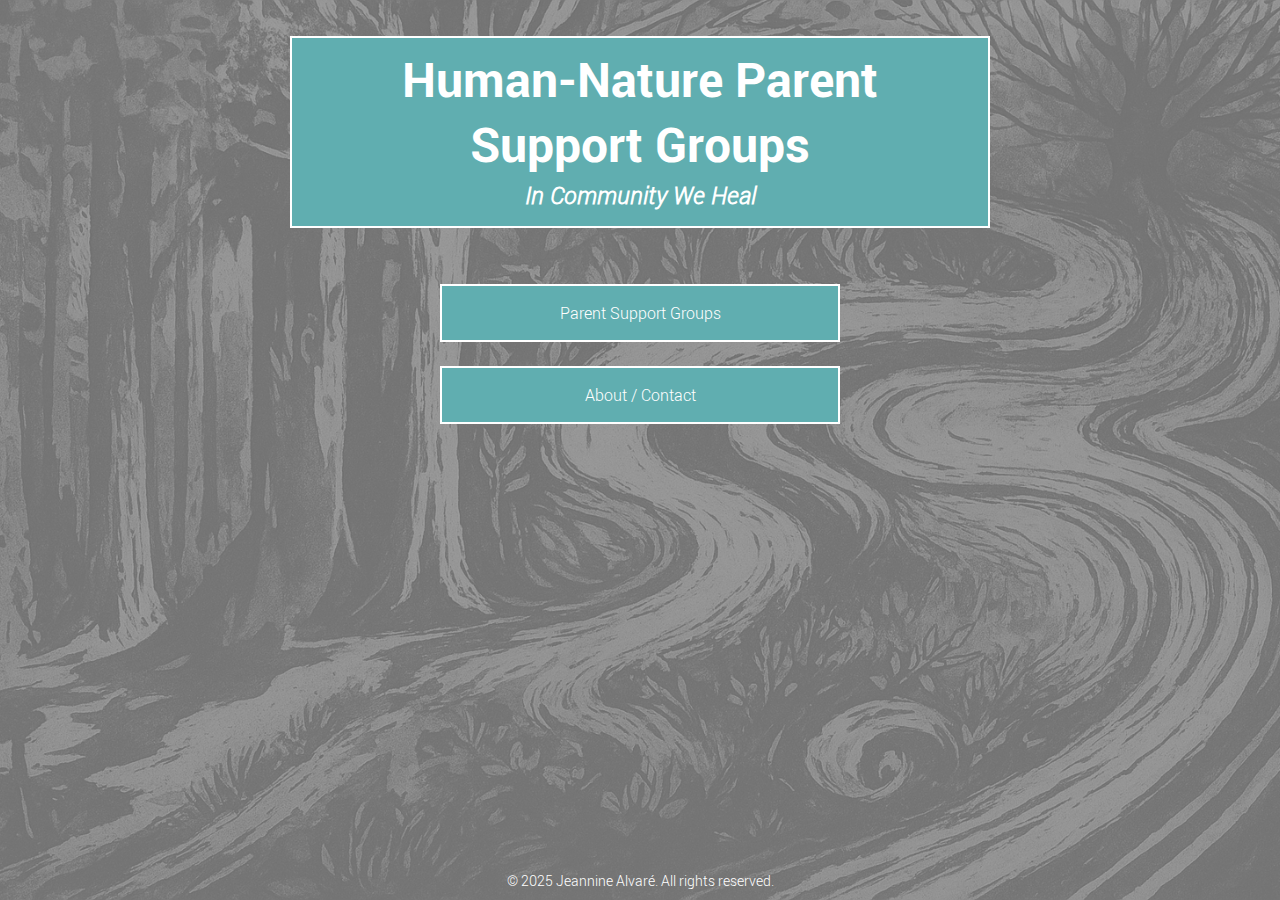
<file: docs/index.html>
<!DOCTYPE html>
<html class="circuit_background">

	
<head>
	<meta name="viewport" content="width=device-width, initial-scale=1">
	<title>Human Nature</title>
	<link rel="stylesheet" type="text/css" href="style.css">
	<style>
		h2.h1spacer {
			font-style: italic;
		}
	</style>
</head>

<body>
  <div class="page-wrapper">
    <header>
      <div class="container">
        <div class="title-box">
          <h1>Human-Nature Parent Support Groups</h1>
          <h2 class="h1spacer">In Community We Heal</h2>
        </div>
        <nav>
          <ul>
            <li class='container_item'><a href="support.html" class="button">Parent Support Groups</a></li>
            <li class='container_item'><a href="about.html" class="button">About / Contact</a></li>
          </ul>
        </nav>
      </div>
    </header>

    <footer>
      <p>&copy; 2025 Jeannine Alvar&eacute;. All rights reserved.</p>
    </footer>
  </div>
</body>


</html>
</file>
<file: docs/style.css>
/* Importing fonts */
@font-face {
	font-family: 'Roboto';
	src: url('Font/Roboto-Light-webfont.woff') format('woff');
	font-style: normal;
	font-weight: 300;
}

@font-face {
	font-family: 'Roboto';
	src: url('Font/Roboto-LightItalic-webfont.woff') format('woff');
	font-style: italic;
	font-weight: 300;
}

@font-face {
	font-family: 'Roboto';
	src: url('Font/Roboto-Bold-webfont.woff') format('woff');
	font-style: normal;
	font-weight: 700;
}


* {
	margin: 0;
	padding: 0;
	box-sizing: border-box;
}

body {
	font-family: Roboto, Arial, sans-serif;
	font-size: 16px;
	min-width: 370px;
	margin: 0;
	color: #fff;
}

html, .circuit_background {
	background: url(Images/background.png) no-repeat center center fixed;
	background-size: cover;
	background-color: #000;
}



header {
	color: #6f8b7d;
	padding: 20px;
	text-align: center;
}



/* Nav */
/* ********************************** */
nav {
	max-width: 800px;
	margin: 0 auto;
}

nav ul {
	list-style: none;
	padding: 0;
	margin: 0 auto;
	display: block;
	text-align: center;
}

nav li {
    /* display: block; */
    margin-bottom: 2em; /* actual vertical spacing */
}

.title-box {
	background-color: #60aeb0;
	color: #fff;
	padding: 0.5em 1.5em 0.25em 1.5em;;
	border: 2px solid white;
	margin-bottom: 2em;
	text-align: center;
	max-width: 700px;
	margin-left: auto;
	margin-right: auto;
}

.title-box h1 {
  font-size: 3em; /* Bigger title */
  font-weight: 700;
}

.title-box h2 {
    font-style: italic;
    margin: 0.2em 0 0.50em 0;       /* top, right, bottom, left */
    line-height: 1.2em;
	font-size: 1.5em;
}

.spacer {
  height: 15em; /* Adjust as needed */
}


/* ********************************** */


/* Button */
/* ********************************** */
nav a.button {
	display: block;
	width: 250px;
	margin: 1.5em auto; /* vertical spacing and center alignment */
	padding: 1em;
	border: 2px solid #fff;
	color: #fff;
	text-decoration: none;
	text-align: center;
	background-color: #60aeb0;
	transition: background-color 0.3s ease;
}

nav a.button:hover {
	background-color: #76acad;
	color: #fff;
}


/* ********************************** */

footer {
	color: #fff;
	padding: 10px;
	text-align: center;
}

html, body {
  height: 100%;
  margin: 0;
  padding: 0;
}

.page-wrapper {
  min-height: 100vh; /* Full viewport height */
  display: flex;
  flex-direction: column;
}

header,
nav,
.spacer,
main {
  flex-shrink: 0; /* Don't shrink these sections */
}

footer {
  margin-top: auto; /* Pushes footer to the bottom */
  color: #fff;
  padding: 10px;
  text-align: center;
}

.spaced-paragraph {
  margin-top: 1.5em; /* or whatever spacing you want */
}


/* ********************************** */

.h1spacer {
	margin-bottom: 1.5em;
}

/* Main menu container */
/* ********************************** */
.container {
	display: flex;
	flex-wrap: wrap;
	justify-content: center;
	flex-direction: column;
	text-align: center;
	align-items: center;
}

.container_item {
	flex: 1;
	margin: 0 0.5em;
	text-align: center;
}
.container_box {
	margin-left: 3em;
	margin-right: 3em;
	margin-bottom: 1em;
	display: flex;
	flex-wrap: wrap;
	justify-content: center;
	flex-direction: row;
	margin: 0 auto;
	max-width: 60em;

}

.container_textbox {
	display: flex;
	width: 21em;
	min-height: 5em;
	flex-direction: column;
	border: 2px solid #ddd;
	justify-content: flex-start;
	align-items: flex-start;
	padding: 1.5em;
	margin: .5em;
	background-color: #60aeb0; /* match nav bar */
}


.container_textbox h3 {
	margin-bottom: 1em;
	/*text-decoration: underline;*/
}

.container_headshot {
	justify-content: center;
	margin-left: 1.5em;
	margin-right: 1.5em;
	margin-bottom: 1em;
}

.container_headshot img {
	border: .1em solid #ddd;
	padding: 0em;
	height: 10em;
	width: 10em;
}

/* .container_aboutbox {

	display: flex;
	flex-direction: column;
	justify-content: center;

	width: 15em;
	height: 8em;
	align-items: flex-start;
	background-color: #60aeb0;
	padding: .5em;
	border: .1em solid #ddd;
	margin-bottom: 1em;

} */

.container_contactbox {
	margin-left: 3em;
	margin-right: 3em;
	margin-bottom: 1em;
	display: flex;
	flex-wrap: wrap;
	justify-content: center;
	flex-direction: column;
}

.logo{
	width: 3em;
	height: 3em;
	justify-content: center;
	align-self:center;	
}


.container_aboutbox p {
	margin-bottom: .4em;
}

/* ********************************** */

.bar {
	height: .2em;
	background-color: #ddd;
	margin: 1em auto;
}

/* ********************************** */


.container_navbar ul {
	display: flex;
	justify-content: space-around;
	flex-direction: row;
	align-items: center;
}

.container_navbar li{
	/* display: flex;
	flex-direction: column;
	justify-content: center;
	align-items: center; */
	margin-left: .5em;
	margin-right: .5em;
	}

/* ********************************** */


.projects-grid-container {
	display: flex;
	justify-content: center;
	align-items: center;
}

.projects-grid {
	width: 900px;
	display: flex;
	justify-content: center;
	flex-wrap: wrap;
	flex-direction: row;


	border-radius: 5px;
	padding: 1em;
}

.project-box {
	height: 15em;
	width: 15em;
	justify-content: center;

}

.project-box h2 {
	margin-top: 0.5em;
	text-align: center;
}

.project-box img {
	border: .3em solid #ddd;
	padding: .25em;
	height: 10em;
	width: 10em;
}

.project-box a {
	display: flex;
	color: #ddd;
	text-decoration: none;

	justify-content: center;
	flex-direction: column;
	align-items: center;
}

.tba-note {
  margin-top: 0.8em; /* adjust spacing as needed */
}


.button-main {
  display: block;        /* forces it onto its own line */
  font-size: 1.4em;      /* larger font */
  font-weight: bold;     /* optional */
  margin-bottom: 0.2em;  /* space between main and sub */
}

.button-sub {
  display: block;        /* also full width */
  font-size: 0.9em;      /* smaller font */
  font-weight: normal;
  line-height: 1.2em;    /* tighter spacing */
}


/* ********************************** */


header {
	text-align: center;
	margin: 1em;
}

.footer {

	display: flex;
	justify-content: center;

}

/* MOBILE-FIRST STYLES */
body {
  font-size: 16px;
  padding: 0 1em;
}

.container_navbar ul {
  flex-direction: column;
  gap: 1em;
  padding: 0;
}

.container_box,
.container_contactbox {
  padding: 1em;
  margin: 0 auto;
  width: 100%;
}

.container_textbox,
.container_aboutbox {
  width: 100%;
  max-width: 100%;
  padding: 1em;
  margin: 1em 0;
}

.container_headshot img {
  max-width: 100%;
  height: auto;
}

nav a.button,
.container_navbar .button.small {
  width: 100%;
  max-width: 100%;
}

/* FOOTER sticks to bottom on small screens */
footer {
  font-size: 0.9em;
}

/* TABLET STYLES */
@media screen and (min-width: 601px) {
  .container_navbar ul {
    flex-direction: row;
    justify-content: space-around;
  }

  nav a.button,
  .container_navbar .button.small {
    width: 150px;
  }

  .container_box,
  .container_contactbox {
    max-width: 700px;
  }

  .container_textbox,
  .container_aboutbox {
    max-width: 700px;
    margin: 1em auto;
  }

  .container_headshot img {
    max-width: 700px;
  }
}

/* DESKTOP STYLES */
@media screen and (min-width: 961px) {
  .container_box {
    flex-direction: row;
    flex-wrap: wrap;
    gap: 1em;
  }

  .container_textbox,
  .container_aboutbox {
    width: 45%;
  }

  .container_navbar ul {
    flex-direction: row;
    justify-content: center;
  }

  nav a.button,
  .container_navbar .button.small {
    width: 400px;
  }

  .container_headshot img {
    width: 100%;
    max-width: 800px;
  }
}
</file>
